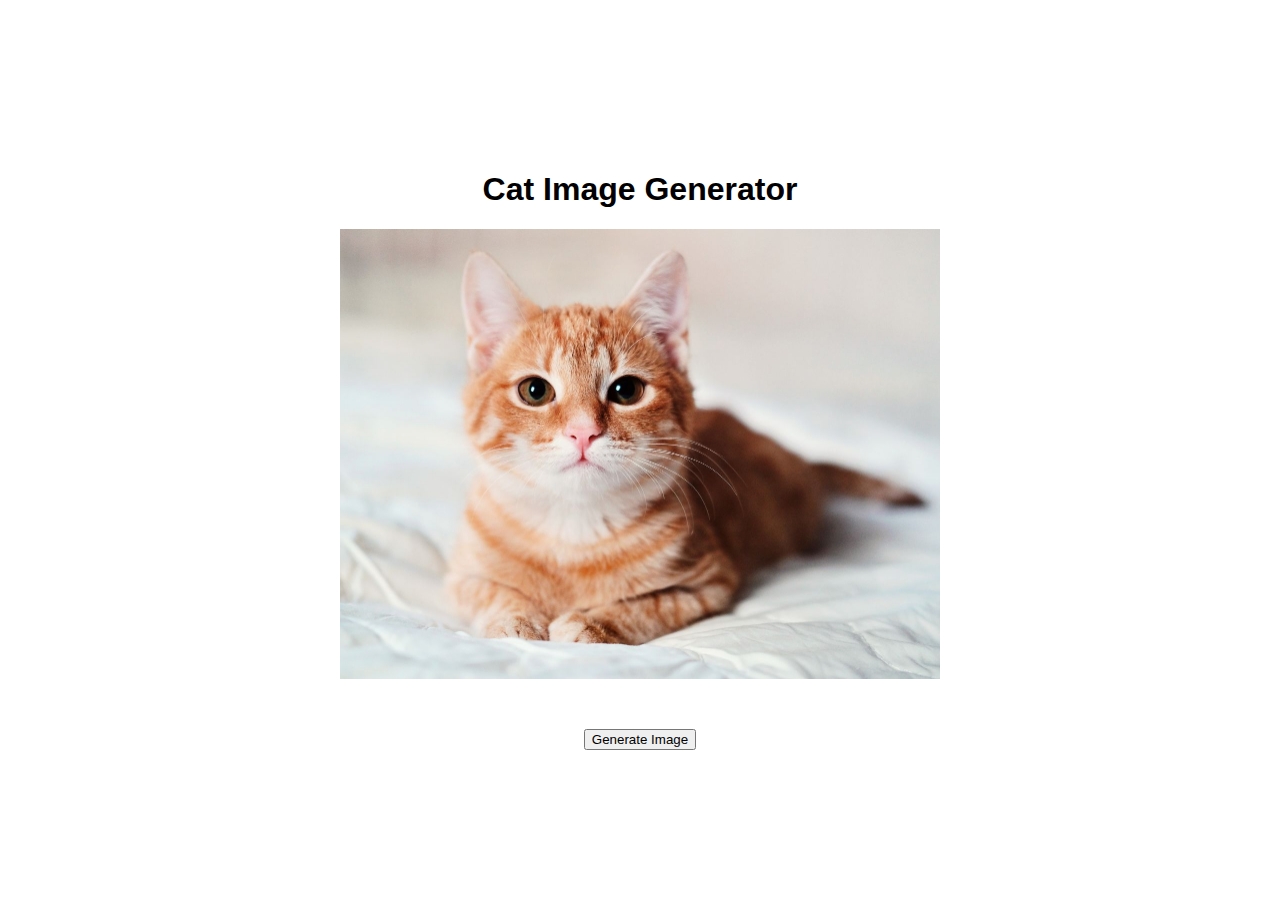
<file: index.html>
<!DOCTYPE html>
<html lang="en">
<head>
    <meta charset="UTF-8">
    <meta name="viewport" content="width=device-width, initial-scale=1.0">
    <title>Image Generator</title>
    <link rel="stylesheet" href="style.css">
    <link rel="icon" href="assets/cat-logo.png" type="image/png">
    <script src="index.js" type="module"></script>
</head>
<body>
    <h1>Cat Image Generator</h1>
    <div id="result">
        <img id="cat-image" src="assets/cat_placeholder.jpg" alt="Placeholder">
    </div>
    <form id="imageForm">
        <!-- <label for="theme">Theme:</label>
        <input type="text" id="theme" name="theme"><br>

        <label for="color">Color Scheme:</label>
        <input type="text" id="color" name="color"><br>

        <label for="style">Art Style:</label>
        <select id="style" name="style">
            <option value="realistic">Realistic</option>
            <option value="cartoon">Cartoon</option>
            <option value="abstract">Abstract</option>
            <option value="vintage">Vintage</option>
        </select><br> -->

        <button id="gen-button" type="button">Generate Image</button>
    </form>
</body>
</html>
</file>
<file: style.css>
body {
    display: flex;
    flex-direction: column;
    align-items: center;
    justify-content: center;
    height: 100vh;
    margin: 0;
    font-family: Arial, sans-serif;
}
button {
    display: flex;
    flex-direction: column;
    align-items: center;
    margin-top: 50px;
}
label, input, select {
    margin: 5px;
}
#result {
    width: 50%;
    height: 50%;
    /* background-color: #f0f0f0; */
    display: flex;
    align-items: center;
    justify-content: center;
    /* border: 2px dashed #ccc; */
}
img {
    max-width: 100%;
    max-height: 100%;
}
</file>
